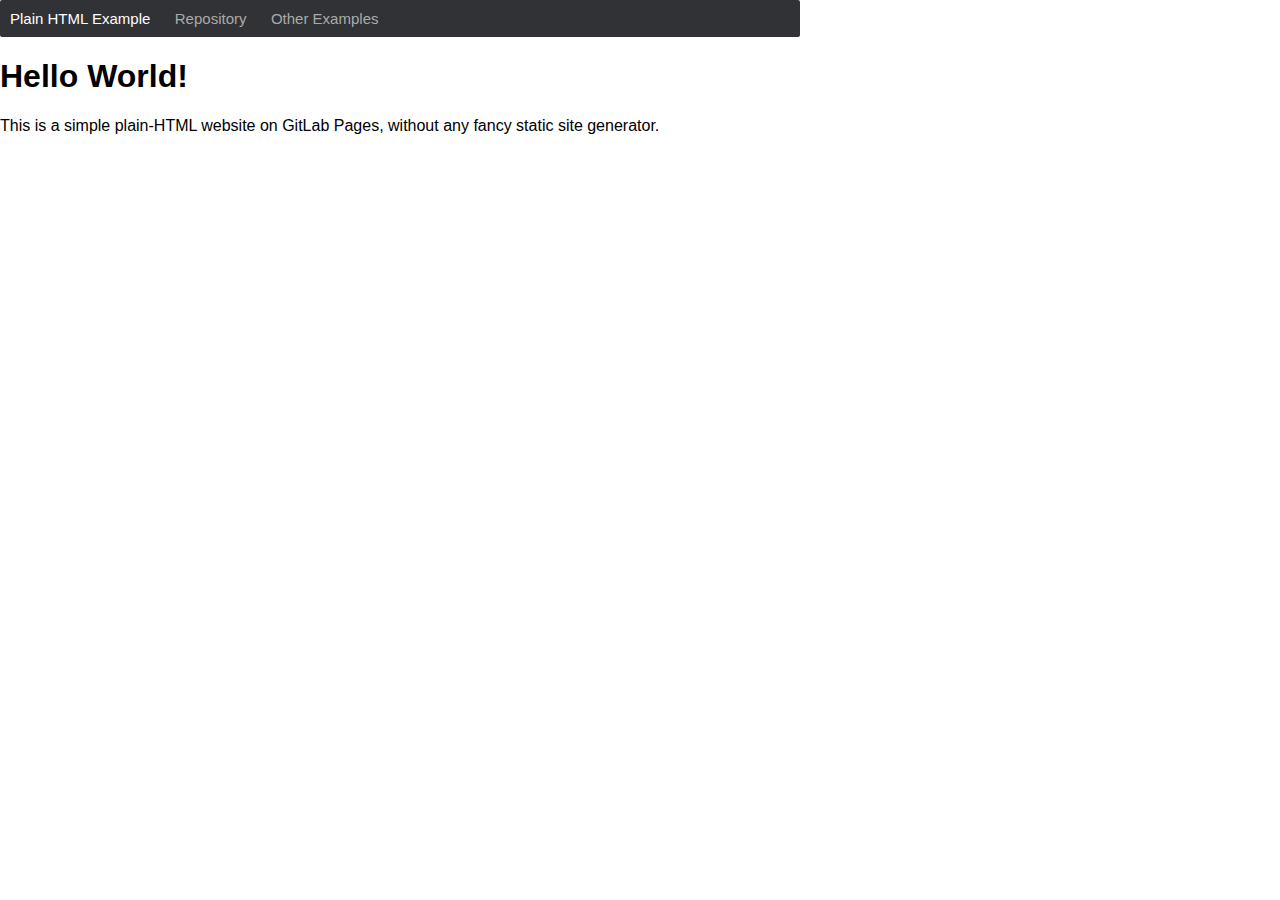
<file: index.html>
<!DOCTYPE html>
<html>
  <head>
    <meta charset="utf-8">
    <meta name="generator" content="GitLab Pages">
    <title>Plain HTML site using GitLab Pages</title>
    <link rel="stylesheet" href="style.css">
  </head>
  <body>
    <div class="navbar">
      <a href="https://pages.gitlab.io/plain-html/">Plain HTML Example</a>
      <a href="https://gitlab.com/pages/plain-html/">Repository</a>
      <a href="https://gitlab.com/pages/">Other Examples</a>
    </div>

    <h1>Hello World!</h1>

    <p>
      This is a simple plain-HTML website on GitLab Pages, without any fancy static site generator.
    </p>
  </body>
</html>
</file>
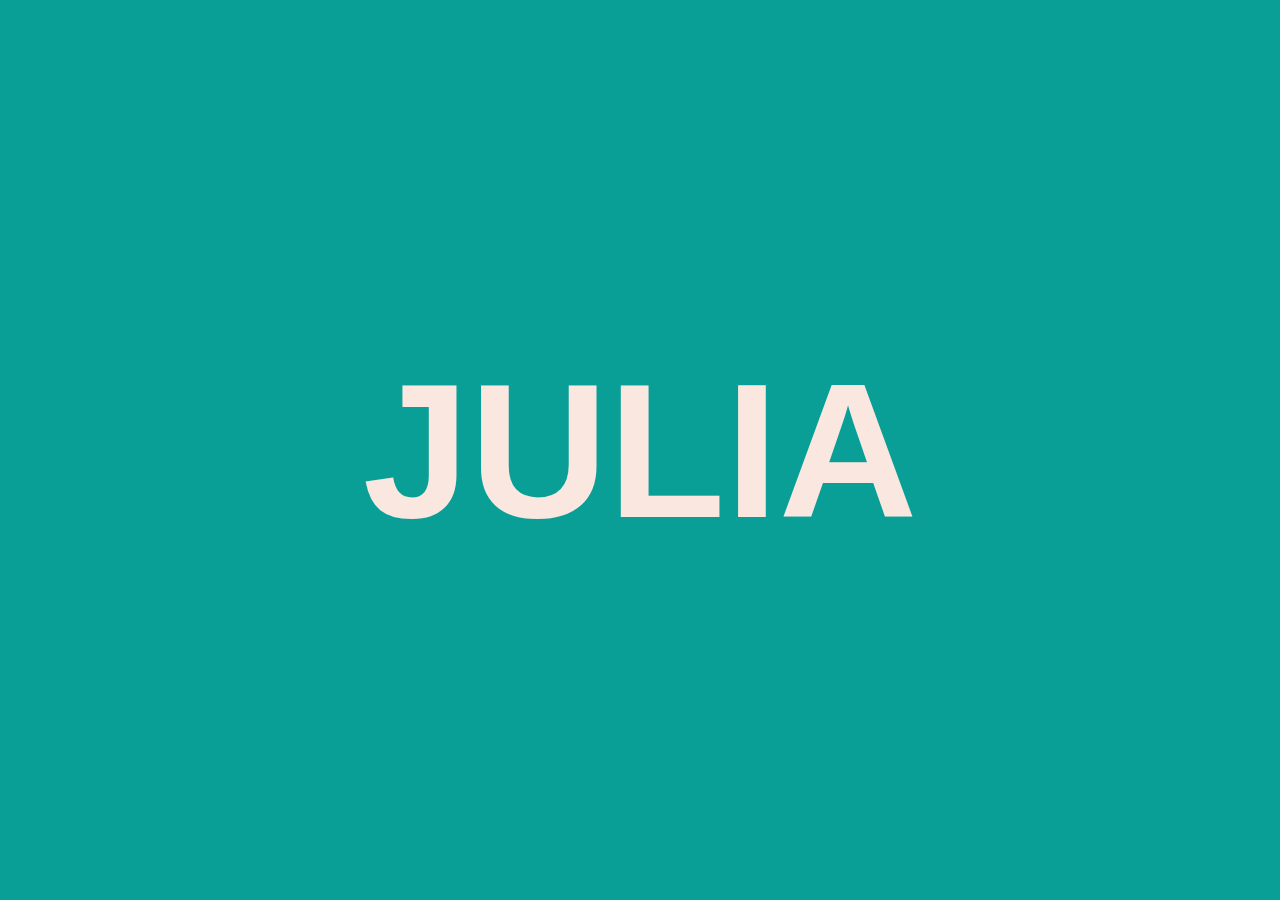
<file: public/cpk/index.html>
<!DOCTYPE html>
<html lang="en">
<head>
<meta charset="UTF-8">
<title>Ahem</title>
<style>
@import url("https://rsms.me/inter/inter.css");
html {
  font-family: "Inter", sans-serif;
}
@supports (font-variation-settings: normal) {
  html {
    font-family: "Inter var", sans-serif;
  }
}

body {
  margin: 0;
  background: #0a9f96;
  color: #fae8e0;
  font-weight: 900;
  font-size: 15vw;
  overflow: hidden;
}

section {
  width: 100vw;
  height: 100vh;
  display: flex;
  justify-content: center;
  align-items: center;
  animation: floating 5s cubic-bezier(0.37, 0, 0.63, 1) infinite;
}

.tilt {
  display: flex;
  justify-content: center;
  align-items: center;
  animation: tilting 10s cubic-bezier(0.37, 0, 0.63, 1) infinite;
}

section span {
  transition: font-weight 0.4s ease-in;
  animation: floating-secondary 2.5s cubic-bezier(0.37, 0, 0.63, 1) infinite;
}

section span:nth-child(1) {
  animation-delay: 1s;
}
section span:nth-child(2) {
  animation-delay: 2s;
}
section span:nth-child(3) {
  animation-delay: 3s;
}
section span:nth-child(4) {
  animation-delay: 4s;
}
section span:nth-child(5) {
  animation-delay: 5s;
}
section span:nth-child(6) {
  animation-delay: 6s;
}
section span:nth-child(7) {
  animation-delay: 7s;
}

section span:hover {
  font-weight: 100;
}

@keyframes floating {
  0% {
    transform: translate(0, 0);
  }
  50% {
    transform: translate(0, 5vh);
  }
  100% {
    transform: translate(0, 0);
  }
}

@keyframes floating-secondary {
  0% {
    transform: translate(0, 0);
  }
  50% {
    transform: translate(0, 1vh);
  }
  100% {
    transform: translate(0, 0);
  }
}

@keyframes tilting {
  0% {
    transform: rotate(1deg);
  }
  50% {
    transform: rotate(-1deg);
  }
  100% {
    transform: rotate(1deg);
  }
}

</style>
</head>
	
<body>
<section aria-label="Floating Logo">
  <div class="tilt">
    <span></span>
    <span>J</span>
    <span>U</span>
    <span>L</span>
    <span>I</span>
    <span>A</span>
    <span></span>
  </div>
</section>
</body>
	
</html>
</file>
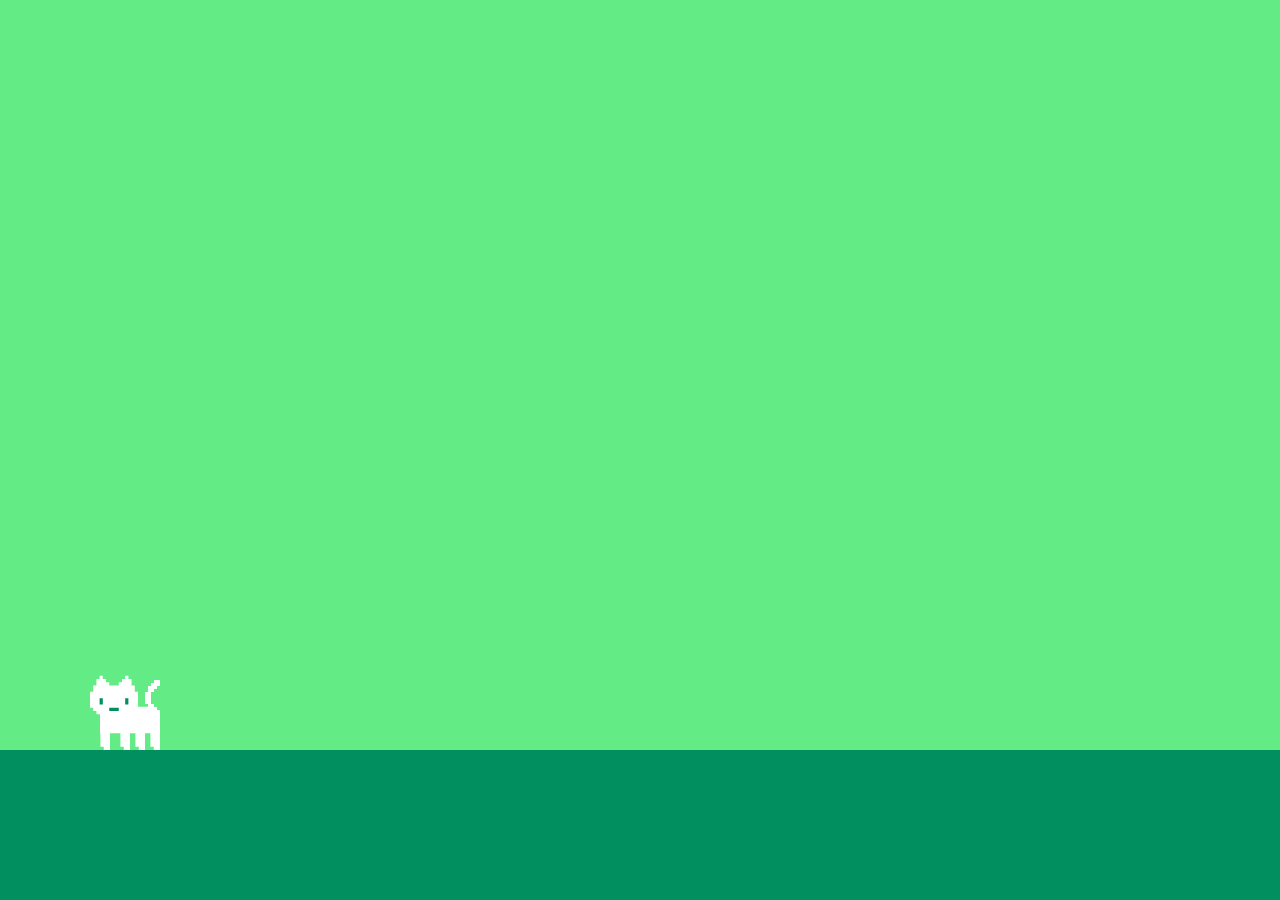
<file: public/kot/index.html>
<!DOCTYPE html>
<html>

<head>
    <meta charset="utf-8">
    <meta name="#" content="#">
    <title>* `. 🌙 ✈️ * `.</title>

    <style>
        * {
          box-sizing: border-box;
        }
        
        body {
          padding: 0;
          margin: 0;
          font-family: sans-serif;
          background-color: #63ec85;
        }
        
        .outer_wrapper {
          position: absolute;
          width: 100%;
          height: 100vh;
          overflow: hidden;
        }
        
        .wrapper {
          position: absolute;
          height: calc(100vh - 100px);
          width: 100%;
          top: 0;
        }
        
        .ground {
          position: absolute;
          bottom: 0;
          width: 100%;
          height: 150px;
          background-color: rgb(1, 143, 96);
        }
        
        .cat {
          position: absolute;
          bottom: 65px;
          left: 100px;
          height: 30px;
          width: 60px;
          transition: 1.5s;
          transform-origin: center;
          background-color: transparent;
        }
        
        /* body */
        
        .body {
          position: absolute;
          height: 30px;
          width: 60px;
        }
        
        .face_left .body { 
          animation: turn_body_left forwards 0.5s;
        }
        
        @keyframes turn_body_left {
          0%,100% { transform: scale(1); }
          50% { transform: scale(0.5, 1); }
        }
        
        .face_right .body {
          animation: turn_body_right forwards 0.5s;
        }
        
        @keyframes turn_body_right {
          0%,100% { transform: scale(1); }
          50% { transform: scale(0.5, 1); }
        }
        
        /* head */
        .cat_head {
          position: absolute;
          height: 40px;
          width: 48px;
          right: -10px;
          top: -30px;
          transition: 0.5s;
          z-index: 50;
        }
        
        .first_pose .cat_head,
        .face_left .cat_head{ 
          right: 22px;
        }
        
        
        /* tail */
        .tail {
          position: absolute;
          top: -25px;
          height: 36px;
          width: 15px;
          animation: tail_motion forwards 2s;
          transform-origin: bottom right;
        }
        
        @keyframes tail_motion {
          0%,100% { 
            left: -5px;
            transform: rotate(0deg) scale(1); 
          }
          50% { 
            left: -10px;
            transform: rotate(-50deg) scale(-1,1); 
          }
        }
        
        .first_pose .tail ,
        .face_left .tail {
          left: 45px;
          animation: tail_motion_alt forwards 2s;
        }
        
        @keyframes tail_motion_alt {
          0%,100% { 
            left: 45px;
            transform: rotate(0deg) scale(1); 
          }
          50% { 
            left: 40px;
            transform: rotate(50deg) scale(-1,1); 
          }
        }
        
        
        
        /* legs */
        .leg {
          position: absolute;
          height: 20px;
          width: 10px;
          transform-origin: top center;
        }
        
        .front_legs,
        .back_legs {
          position: absolute;
          height: 30px;
          transition: 0.7s;
        }
        
        .front_legs {
          width: 30px;
          right: 0;
        }
        
        .back_legs {
          width: 25px;
          left: 0; 
        }
        
        .face_left .leg svg {
          transform: scale(-1,1);
        }
        
        .face_right .front_legs{ right: 0; }
        
        .first_pose .front_legs,
        .face_left .front_legs{ right: 30px; }
        
        .face_right .back_legs{ left: 0; }
        
        .first_pose .back_legs,
        .face_left .back_legs{ left: 35px; }
        
        .one,
        .three  {
          bottom: -15px;
          right: 0;
        }
        
        .two, 
        .four {
          bottom: -15px;
          left: 0px;
        }
        
        .one.walk, 
        .three.walk {
          animation: infinite 0.3s walk;
        }
        
        .two.walk, 
        .four.walk {
          animation: infinite 0.3s walk_alt;
        }
        
        @keyframes walk {
          0%,100% {transform: rotate(-10deg);}
          50% {transform: rotate(10deg);}
        }
        
        @keyframes walk_alt {
          0%,100% {transform: rotate(10deg);}
          50% {transform: rotate(-10deg);}
        }
        
        
        /* jump */
        .cat_wrapper {
          position: absolute;
          bottom: 0;
        }
        
        .cat_wrapper.jump .one { 
          animation: infinite 0.3s walk;
        }
        
        .cat_wrapper.jump .two { 
          animation: infinite 0.3s walk_alt;
        }
        
        .cat_wrapper.jump .three,
        .cat_wrapper.jump .four {
          animation: none;
        }
        
        .cat_wrapper.jump .cat.face_right .back_legs {
          transform-origin: center;
          transform: rotate(50deg);
        }
        
        .cat_wrapper.jump .cat.face_left .back_legs {
          transform-origin: center;
          transform: rotate(-50deg);
        }
        
        .cat_wrapper.jump .cat.face_right .front_legs {
          transform-origin: center;
          transform: rotate(-60deg);
        }
        
        .cat_wrapper.jump .cat.face_left .front_legs {
          transform-origin: center;
          transform: rotate(60deg);
        }
        
        .cat_wrapper.jump{
          animation: jump forwards 1s;
        }
        
        @keyframes jump {
          0%, 100%  {bottom: 0px;}
          50% {bottom: 200px;}
        }
        
        .jump .face_left{ 
          animation: forwards 0.5s body_stand_left;
          transform-origin: right bottom;
        }
        
        .jump .face_right{ 
          animation: forwards 0.5s body_stand_right;
          transform-origin: left bottom;
        }
        
        @keyframes body_stand_right {
          0% {transform: rotate(0deg);}
          100% {transform: rotate(-45deg);}
        }
        
        @keyframes body_stand_left {
          0% {transform: rotate(0deg);}
          100% {transform: rotate(45deg);}
        }
        
        svg {
          height: 100%;
          width: 100%;
        }
        
        polygon.eyes {
          fill: rgb(1, 143, 96);
        }
        
        polygon,
        path {
          fill: white;
        }
        
        .sign {
          position: absolute;
          color: white;
          bottom: 10px;
          right: 10px;
          font-size: 10px;
        }
        
        a {
          color: white;
          text-decoration: none;
        }
        
        a:hover {
          text-decoration: underline;
        }
    </style>
</head>

<body>

    <body>

        <div class="outer_wrapper">
            <div class="wrapper">

                <div class="cat_wrapper">
                    <div class="cat first_pose">
                        <div class="cat_head">
                            <svg x="0px" y="0px" width="100%" height="100%" viewBox="0 0 76.4 61.2">
              <polygon class="eyes" points="63.8,54.1 50.7,54.1 50.7,59.6 27.1,59.6 27.1,54.1 12.4,54.1 12.4,31.8 63.8,31.8 "/>
              <path d="M15.3,45.9h5.1V35.7h-5.1C15.3,35.7,15.3,45.9,15.3,45.9z M45.8,56.1V51H30.6v5.1H45.8z M61.1,35.7H56v10.2h5.1
                V35.7z M10.2,61.2v-5.1H5.1V51H0V25.5h5.1V15.3h5.1V5.1h5.1V0h5.1v5.1h5.1v5.1h5.1v5.1c0,0,15.2,0,15.2,0v-5.1h5.1V5.1H56V0h5.1v5.1
                h5.1v10.2h5.1v10.2h5.1l0,25.5h-5.1v5.1h-5.1v5.1H10.2z"/>
            </svg>

                        </div>
                        <div class="body">
                            <svg x="0px" y="0px" width="100%" height="100%" viewBox="0 0 91.7 40.8">
              <path class="st0" d="M91.7,40.8H0V10.2h5.1V5.1h5.1V0h66.2v5.1h10.2v5.1h5.1L91.7,40.8z"/>
            </svg>

                            <div class="tail">
                                <svg x="0px" y="0px" width="100%" height="100%" viewBox="0 0 25.5 61.1">
                <polygon class="st0" points="10.2,56 10.2,50.9 5.1,50.9 5.1,40.7 0,40.7 0,20.4 5.1,20.4 5.1,10.2 10.2,10.2 10.2,5.1 15.3,5.1 
                  15.3,0 25.5,0 25.5,10.2 20.4,10.2 20.4,15.3 15.3,15.3 15.3,20.4 10.2,20.4 10.2,40.7 15.3,40.7 15.3,45.8 20.4,45.8 20.4,50.9 
                  25.5,50.9 25.5,61.1 15.3,61.1 15.3,56 "/>
              </svg>
                            </div>
                        </div>

                        <div class="front_legs">
                            <div class="leg one">
                                <svg x="0px" y="0px" width="100%" height="100%" viewBox="0 0 14 30.5">
                <polygon points="15.3,30.5 5.1,30.5 5.1,25.4 0,25.4 0,0 15.3,0 "/>
              </svg>
                            </div>
                            <div class="leg two">
                                <svg x="0px" y="0px" width="100%" height="100%" viewBox="0 0 14 30.5">
                <polygon points="15.3,30.5 5.1,30.5 5.1,25.4 0,25.4 0,0 15.3,0 "/>
              </svg>
                            </div>
                        </div>

                        <div class="back_legs">
                            <div class="leg three">
                                <svg x="0px" y="0px" width="100%" height="100%" viewBox="0 0 14 30.5">
                <polygon points="15.3,30.5 5.1,30.5 5.1,25.4 0,25.4 0,0 15.3,0 "/>
              </svg>
                            </div>
                            <div class="leg four">
                                <svg x="0px" y="0px" width="100%" height="100%" viewBox="0 0 14 30.5">
                <polygon points="15.3,30.5 5.1,30.5 5.1,25.4 0,25.4 0,0 15.3,0 "/>
              </svg>
                            </div>
                        </div>
                    </div>
                </div>
            </div>

            <div class="ground"></div>

        </div>
    </body>
    <script>
        function init() {
            const catWrapper = document.querySelector('.cat_wrapper')
            const wrapper = document.querySelector('.wrapper')
            const cat = document.querySelector('.cat')
            const head = document.querySelector('.cat_head')
            const legs = document.querySelectorAll('.leg')
            const pos = {
                x: null,
                y: null
            }

            const walk = () => {
                cat.classList.remove('first_pose')
                legs.forEach(leg => leg.classList.add('walk'))
            }

            const handleMouseMotion = e => {
                pos.x = e.clientX
                pos.y = e.clientY
                walk()
            }

            const handleTouchMotion = e => {
                if (e.targetTouches) return

                pos.x = e.targetTouches[0].offsetX
                pos.y = e.targetTouches[0].offsetY
                walk()
            }

            const turnRight = () => {
                cat.style.left = `${pos.x - 90}px`
                cat.classList.remove('face_left')
                cat.classList.add('face_right')
            }

            const turnLeft = () => {
                cat.style.left = `${pos.x + 10}px`
                cat.classList.remove('face_right')
                cat.classList.add('face_left')
            }

            const decideTurnDirection = () => {
                cat.getBoundingClientRect().x < pos.x ?
                    turnRight() :
                    turnLeft()
            }

            const headMotion = () => {
                pos.y > (wrapper.clientHeight - 100) ?
                    head.style.top = '-15px' :
                    head.style.top = '-30px'
            }

            const jump = () => {
                catWrapper.classList.remove('jump')
                if (pos.y < (wrapper.clientHeight - 250)) {
                    setTimeout(() => {
                        catWrapper.classList.add('jump')
                    }, 100)
                }
            }

            const decideStop = () => {
                if (cat.classList.contains('face_right') && pos.x - 90 === cat.offsetLeft ||
                    cat.classList.contains('face_left') && pos.x + 10 === cat.offsetLeft) {
                    legs.forEach(leg => leg.classList.remove('walk'))
                }
            }

            setInterval(() => {
                if (!pos.x || !pos.y) return
                decideTurnDirection()
                headMotion()
                decideStop()
            }, 100)

            setInterval(() => {
                if (!pos.x || !pos.y) return
                jump()
            }, 1000)

            document.addEventListener('mousemove', handleMouseMotion)
            document.addEventListener('mousemove', handleTouchMotion)
        }

        window.addEventListener('DOMContentLoaded', init)
    </script>
</body>

</html>
</file>
<file: style.css>
body {
  font-family: sans-serif;
  margin: auto;
  max-width: 1280px;
}

.navbar {
  background-color: #313236;
  border-radius: 2px;
  max-width: 800px;
}

.navbar a {
  color: #aaa;
  display: inline-block;
  font-size: 15px;
  padding: 10px;
  text-decoration: none;
}

.navbar a:hover {
  color: #ffffff;
}
</file>
